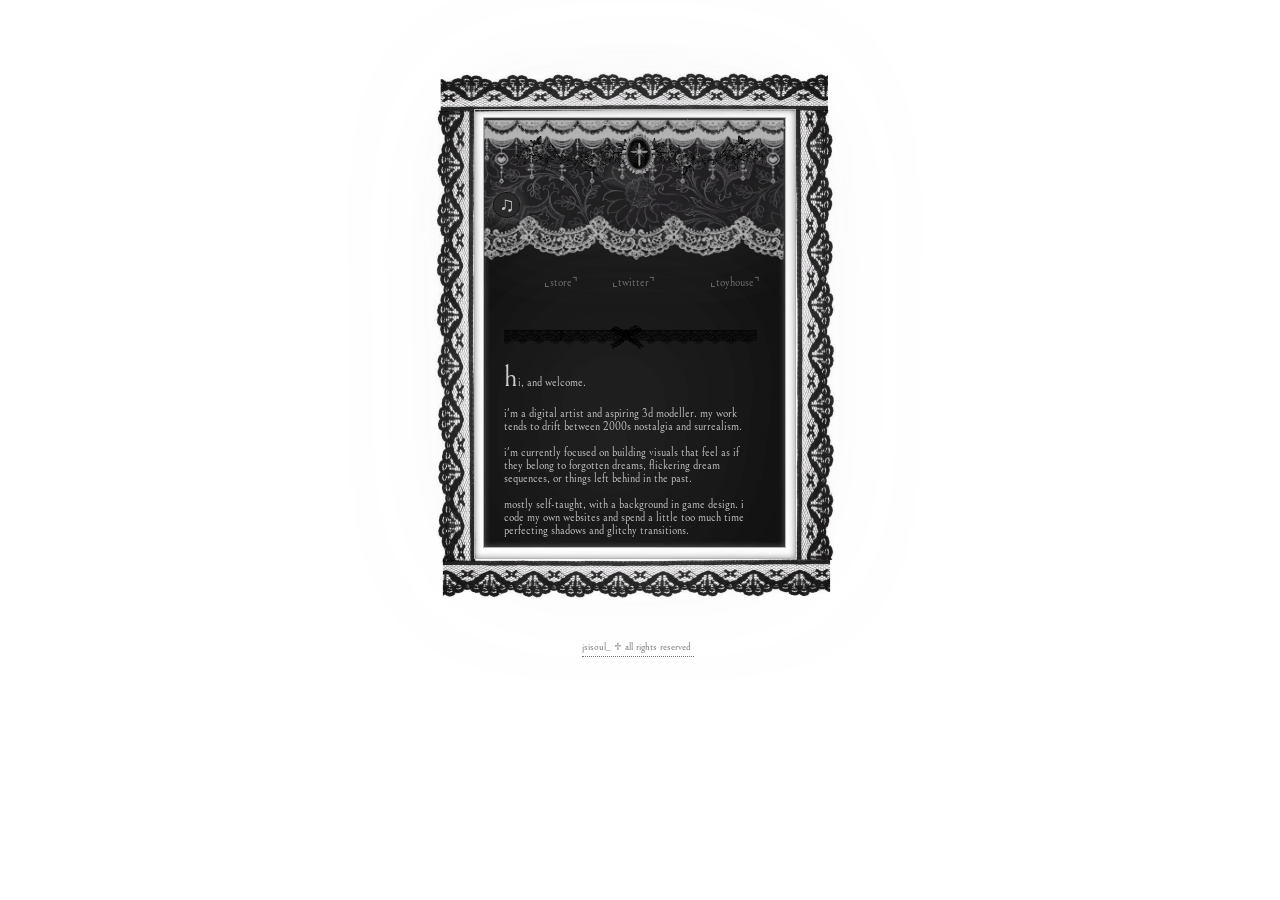
<file: index.html>
<!DOCTYPE html>
<html>
  
  <head>
    
    <title>ᵅᵇᵒᵘᵗ ᘝ</title>
    <link rel="shortcut icon" type="image/gif" href="aboutmeicon.png">

    <meta http-equiv="Content-Type" content="text/html; charset=utf-8">
    <meta http-equiv="X-UA-Compatible" content="IE=edge, chrome=1">
    
    <link rel="stylesheet" href="index.css" />
    <link rel="preconnect" href="https://fonts.googleapis.com" />
    <link rel="preconnect" href="https://fonts.gstatic.com" crossorigin />
    <link
      href="https://fonts.googleapis.com/css2?family=Roboto:wght@100;400;700&display=swap"
      rel="stylesheet"
    />

    <script type="text/javascript" language="JavaScript">
			function click(e){
				document.getElementById("teste").innerHTML = "";
				var menu = document.getElementById("context_menu");
				var mouseEvent = e || event;
				if (mouseEvent.button == 2 || mouseEvent.button == 3) {
					mostrar(mouseEvent);
					menu.onmouseout = function(e){
						var mouseEvent = e || event;
						var element = mouseEvent.relatedTarget || mouseEvent.toElement; 
						if (element.nodeName != "LI") {
							mouseEvent.toElement;
						}
					};
				}
				if (mouseEvent.button == 0 || mouseEvent.button == 1) {
					esconder();
				}
			}
			
			document.onmousedown = click;
			document.oncontextmenu = function(){
				return false
			};
			function mostrar(e){
				var menu = document.getElementById("context_menu");
				menu.style.display = "block";
				menu.style.top = e.pageY + 5 + "px";
				menu.style.left = e.pageX + 5 + "px";
			}
			
			function esconder(){
				setTimeout(function(){
					var menu = document.getElementById("context_menu");
					menu.style.display = "none"
				}, 100);
			}
			
		</script>
		    <script type="text/javascript">
     if(navigator.userAgent.match(/Mobile|Windows Phone|Lumia|Android|iPhone|iPod|Blackberry|PlayBook|BB10|Opera Mini|\bCrMo\/|Opera Mobi/i) ){
        location.replace("mobile.html");
      }
    </script>
   
  </head>

  <body oncontextmenu="return false" ondragstart="return false">
    <div id="everything">
    <div id="teste"></div>
	<div class="links">
	<div id="homepage">
		<div id="store">
		<a href="store.html" target="_blank" style="text-decoration: none; color:#414141; width: 174px;">
			⌞store⌝
	</a>
	</div>
	</div>
	<div id="twitter">
		<a href="https://x.com/jsisoul_" target="_blank" style="text-decoration: none; color:#414141; width: 174px;">
			⌞twitter⌝
		</a>
	</div>
	<div id="tumblr">
		<a href="https://www.tumblr.com/jsisoul" target="_blank" style="text-decoration: none; color:#414141; width: 174px;">
			⌞tumblr⌝
		</a>
	</div>
	<div id="toyhouse">
		<a href="https://toyhou.se/jsisoul_/bulletins" target="_blank" style="text-decoration: none; color:#414141; width: 174px;">
			⌞toyhouse⌝
		</a>
	</div>
	</div>
	<div id="textcontainer">
		<div id="banner2">
			<img src="banner2.png">
		</div>
		<div id="text1">
			<span id="firstletter">h</span>i, and welcome.
			<br> <br>
			i'm a digital artist and aspiring 3d modeller. my work tends to drift between 2000s nostalgia and surrealism.
			<br> <br>
			i'm currently focused on building visuals that feel as if they belong to forgotten dreams, flickering dream sequences, or things left behind in the past.
			<br> <br>
			mostly self-taught, with a background in game design. i code my own websites and spend a little too much time perfecting shadows and glitchy transitions.
			<br> <br>
			commissions are closed for now, but feel free to explore. 
			<br> <br>
			thank you for visiting.
		</div>
	</div>
	<div id="musicplayer" class="player1010">
		♫
	</div>
	<audio id="myplaylist" src="https://files.catbox.moe/h9qn3r.mp3"></audio>
	<script src="musicbox2.js"></script>
	<div id="border1">
		<img src="borderyay.png">
	</div>
	<div id="border2">
		<img src="borderyay.png">
	</div>
	<div id="border3">
		<img src="borderyay.png">
	</div>
	<div id="border4">
		<img src="borderyay.png">
	</div>
    <div class="container1"></div>
    <div class="container2">
        <div class="container3">
			<div id="header2">
			
			</div>
			<div id="banner1">
				<img src="b12.webp">
			</div>
			<div id="header1">
				<img src="header1212.png">
			</div>
		</div>
    </div>
    <div id="context_menu">
    </div>
    <div id="credits" style="text-decoration: none; border-bottom: 1px dotted #414141; padding-bottom: 5px; color:#414141; width: 174px;">
		jsisoul_ ♱ all rights reserved
	</div>
  </body>
  </html>
</file>
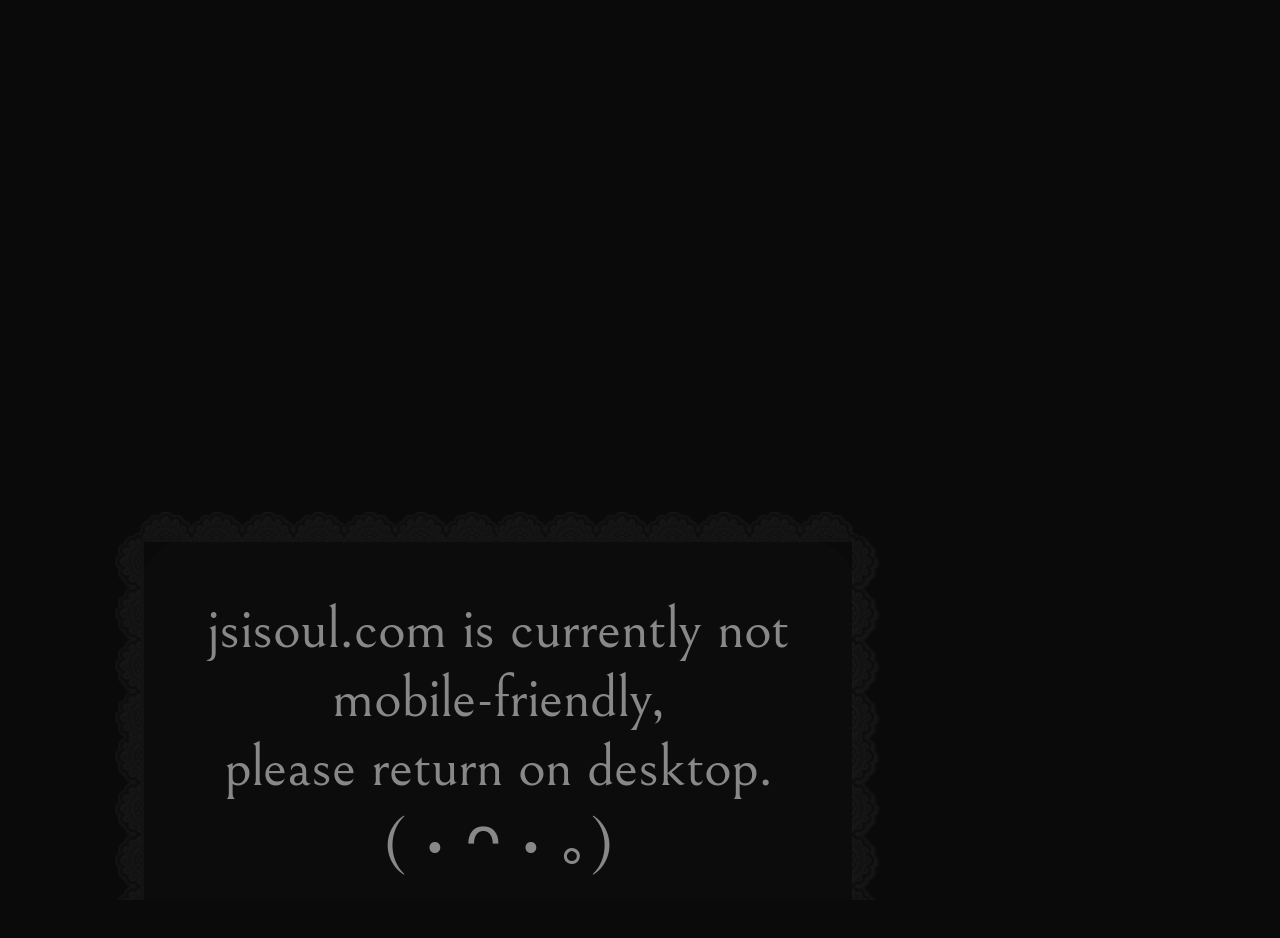
<file: mobile.html>
<!DOCTYPE html>
<html>
  
  <head>
    
    <title>ᵐᵒᵇᶦˡᵉ</title>
    <link rel="shortcut icon" type="image/gif" href="aboutmeicon.png">

    <meta http-equiv="Content-Type" content="text/html; charset=utf-8">
    <meta http-equiv="X-UA-Compatible" content="IE=edge, chrome=1">
    
    <link rel="stylesheet" href="mobile.css" />
    <link rel="preconnect" href="https://fonts.googleapis.com" />
    <link rel="preconnect" href="https://fonts.gstatic.com" crossorigin />
    <link
      href="https://fonts.googleapis.com/css2?family=Roboto:wght@100;400;700&display=swap"
      rel="stylesheet"
    />

    <script type="text/javascript" language="JavaScript">
			function click(e){
				document.getElementById("teste").innerHTML = "";
				var menu = document.getElementById("context_menu");
				var mouseEvent = e || event;
				if (mouseEvent.button == 2 || mouseEvent.button == 3) {
					mostrar(mouseEvent);
					menu.onmouseout = function(e){
						var mouseEvent = e || event;
						var element = mouseEvent.relatedTarget || mouseEvent.toElement; 
						if (element.nodeName != "LI") {
							mouseEvent.toElement;
						}
					};
				}
				if (mouseEvent.button == 0 || mouseEvent.button == 1) {
					esconder();
				}
			}
			
			document.onmousedown = click;
			document.oncontextmenu = function(){
				return false
			};
			function mostrar(e){
				var menu = document.getElementById("context_menu");
				menu.style.display = "block";
				menu.style.top = e.pageY + 5 + "px";
				menu.style.left = e.pageX + 5 + "px";
			}
			
			function esconder(){
				setTimeout(function(){
					var menu = document.getElementById("context_menu");
					menu.style.display = "none"
				}, 100);
			}
			
		</script>
   
  </head>

  <body oncontextmenu="return false" ondragstart="return false">
    <div id="everything">
    <div id="teste"></div>
    <div class="text1" 
		style="
           position: fixed;
           top: 670px;
           left: 378px;
		   transform: scale(3)">
        jsisoul.com is currently not mobile-friendly,
        <br> please return on desktop.
        <br> ( • ᴖ • ｡)
    </div>
  </body>
  </html>
</file>
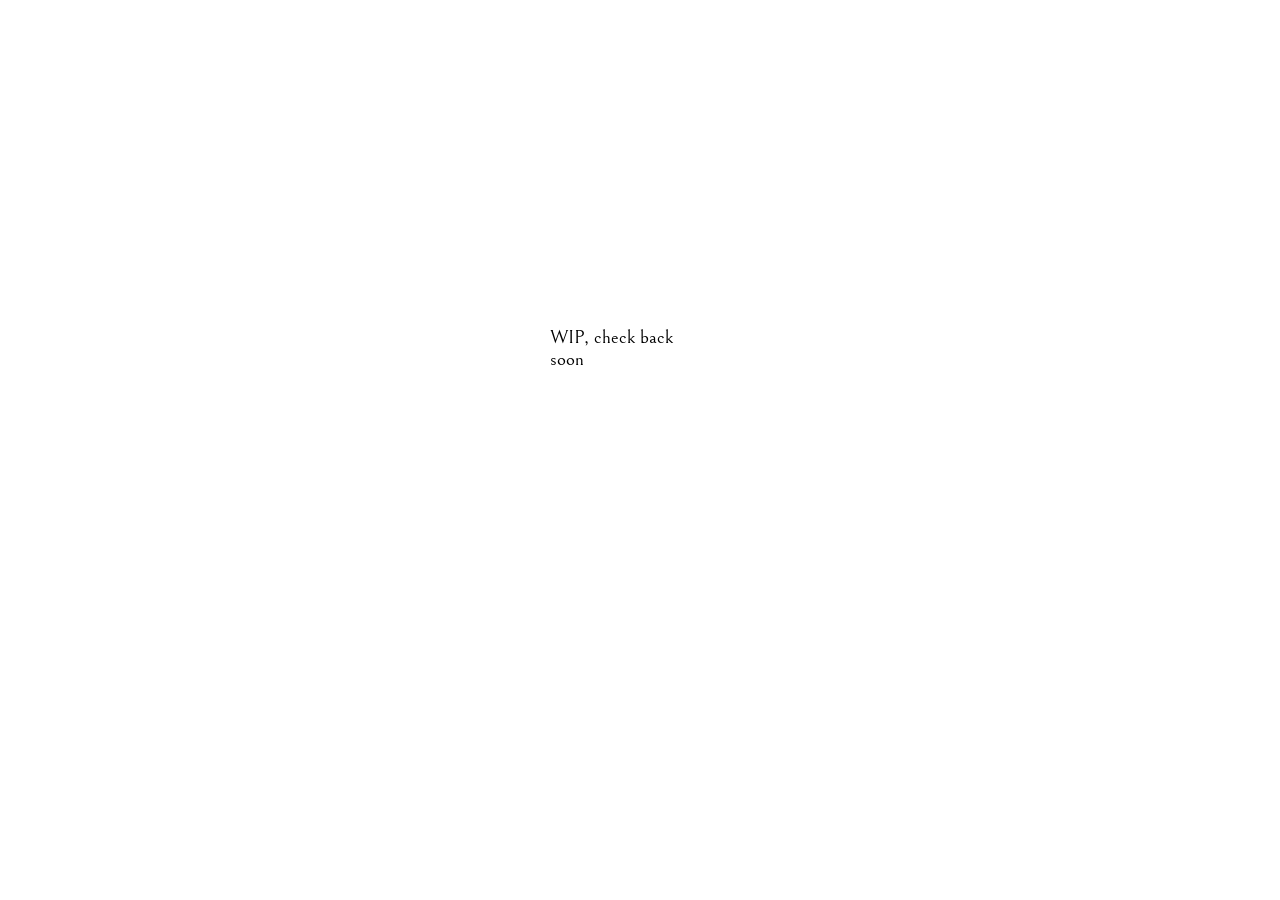
<file: portfolio.html>
<!DOCTYPE html>
<html>
  
  <head>
    
    <title>𝒶𝓇𝒸𝒽𝒾𝓋𝑒</title>
    <link rel="shortcut icon" type="image/gif" href="aboutmeicon.png">

    <meta http-equiv="Content-Type" content="text/html; charset=utf-8">
    <meta http-equiv="X-UA-Compatible" content="IE=edge, chrome=1">
    
    <link rel="stylesheet" href="portfolio.css" />
    <link rel="preconnect" href="https://fonts.googleapis.com" />
    <link rel="preconnect" href="https://fonts.gstatic.com" crossorigin />
    <link
      href="https://fonts.googleapis.com/css2?family=Roboto:wght@100;400;700&display=swap"
      rel="stylesheet"
    />

    <script type="text/javascript" language="JavaScript">
			function click(e){
				document.getElementById("teste").innerHTML = "";
				var menu = document.getElementById("context_menu");
				var mouseEvent = e || event;
				if (mouseEvent.button == 2 || mouseEvent.button == 3) {
					mostrar(mouseEvent);
					menu.onmouseout = function(e){
						var mouseEvent = e || event;
						var element = mouseEvent.relatedTarget || mouseEvent.toElement; 
						if (element.nodeName != "LI") {
							mouseEvent.toElement;
						}
					};
				}
				if (mouseEvent.button == 0 || mouseEvent.button == 1) {
					esconder();
				}
			}
			
			document.onmousedown = click;
			document.oncontextmenu = function(){
				return false
			};
			function mostrar(e){
				var menu = document.getElementById("context_menu");
				menu.style.display = "block";
				menu.style.top = e.pageY + 5 + "px";
				menu.style.left = e.pageX + 5 + "px";
			}
			
			function esconder(){
				setTimeout(function(){
					var menu = document.getElementById("context_menu");
					menu.style.display = "none"
				}, 100);
			}
			
		</script>
		    <script type="text/javascript">
     if(navigator.userAgent.match(/Mobile|Windows Phone|Lumia|Android|iPhone|iPod|Blackberry|PlayBook|BB10|Opera Mini|\bCrMo\/|Opera Mobi/i) ){
        location.replace("mobile.html");
      }
    </script>
   
  </head>

  <body oncontextmenu="return false" ondragstart="return false">
    <div id="everything">
   <div class="WIP">
	WIP, check back soon
   </div>
  </body>
  </html>
</file>
<file: index.css>
@font-face{
    font-family: "bellefair";
    src: url('Bellefair-Regular.ttf')
}

@font-face{
    font-family: "adinekir";
     src: url('adinekir.ttf')
}

@font-face{
    font-family: "blackrose";
     src: url('BlackRoseGothic-Free-BF672d8ad1746f0.ttf')
}


a:-webkit-any-link{
    cursor: url(blackcursor13.png), pointer;
}

::selection{
   text-shadow: 0 0 2px #393939;color:#393939 
}

::-moz-selection{
   text-shadow: 0 0 2px #393939;color:#393939
}



#title111{
    z-index: 5;
    position: absolute;
    font-family: 'blackrose';
    font-size: 42px;
    width: 400px;
    top: 220px;
    left: 1280px;
    color:#000000be;
    text-shadow: #7070707e 1px 0 10px;
    -webkit-text-stroke-width: 2px;
    -webkit-text-stroke-color: black;
}

#banner1{
    position: absolute;
    z-index: 1;
    top: 20px;
    left: 44px;
}

.container2{
    position: absolute;
    top: 260px;
    left: 1080px;
    height: 700px;
    width: 500px;
    background-image: url('https://i.pinimg.com/736x/47/ee/c7/47eec7809b508ab57cb73314596f1c04.jpg') ;
    filter: brightness(.4) grayscale(10%);
    background-size: 100%;
    border: 2px solid #ffffff;
    box-shadow: 0px 0px 10px inset #00000073;
}

.container3{
    z-index: 1;
    position: absolute;
    top: 12px;
    left: 13px;
    height: 670px;
    width: 470px;
    background-color: #181818;
    border: 2px solid #ffffff;
    box-shadow: 0px 0px 10px inset #ffffff73;
    filter: drop-shadow(0 0 100px rgba(255, 255, 255, 0.169));
}

#border1{
    position: absolute;
    top: 549px;
    left: 686px;
    filter: grayscale(90%);
    transform: rotate(90deg) scale(.978,.7);
}

#border2{
    position: absolute;
    top: 548px;
    left: 1260px;
    filter: grayscale(90%);
    transform: rotate(-90deg) scale(.976,.7);
}

#border3{
    position: absolute;
    top: 936px;
    left: 974px;
    filter: grayscale(90%);
    transform:  scale(.84,.7);
}

#border4{
    position: absolute;
    top: 162px;
    left: 971px;
    filter: grayscale(90%);
    transform:  rotate(180deg) scale(.84,.7);
}

#header1{
    transform: scale(.73,.7);
    position: absolute;
    left: -86px;
    top: -53px;
    filter: drop-shadow(0 0 100px rgba(255, 255, 255, 0.158));
}

#header2{
    position: absolute;
    z-index: 4;
    height: 20px;
    width: 470px;
    background-image: url('sparklesyay.webp');
}

body{
   background-image: url('https://files.catbox.moe/xm2bpn.png');
   background-size: 30px;
   filter: brightness(1.75);
   width: 100vw;
   height: 100vh;
   margin: 0;
   overflow-y: hidden;
   overflow-x: hidden;
}

#musicplayer{
    z-index: 100000;
    position: absolute;
    color:#757474;;
    top: 390px;
    left: 1110px;
    font-size: 32px;
    background-color: #181818;
    width: 40px;
    text-align: center;
    border-radius: 50%;
    border: 2px dotted #000000;
    filter: drop-shadow(0 0 10px rgba(255, 255, 255, 0.151));
    cursor: url(blackcursor13.png), pointer;
}

#musicplayer:hover{
    transform: scale(1.04);
}

#credits{
    position: absolute;
    left: 1250px;
    top: 1090px;
    font-size: 16px;
    width: 300px;
}

.links{
    position: absolute;
    left: 110px;
}

#homepage{
    z-index: 5;
    position: absolute;
    top: 520px;
    left: 1080px;
    width: 20px;
    font-size: 18px;
}

#store:hover{
     transform: scale(1.04); 
}

#twitter{
    z-index: 5;
    position: absolute;
    top: 520px;
    left: 1186px;
    font-size: 18px;
}

#twitter:hover{
    transform: scale(1.04);
 }

 #portfolio{
    z-index: 5;
    position: absolute;
    top: 520px;
    left: 1292px;
    font-size: 18px;
}

#portfolio:hover{
    transform: scale(1.04);
 }

 #toyhouse{
    z-index: 5;
    position: absolute;
    top: 520px;
    left: 1340px;
    font-size: 18px;
}

#toyhouse:hover{
    transform: scale(1.04);
 }

 #text1{
    margin-top: -100px;
    color:#757474;
    font-size: 18px;
 }

 #text2{
    margin-top: -110px;
    color:#757474;
    font-size: 18px;
 }

 #text3{
    margin-top: -110px;
    color:#757474;
    font-size: 18px;
 }

 #firstletter{
    font-size: 46px;
 }

 #rest{
    font-size: 22px;
 }

 #textcontainer{
    z-index: 10;
    position: absolute;
    top: 560px;
    left: 1127px;
    height: 375px;
    width: 400px;
    background-color: #be959500;
    overflow-y: auto;
    overflow-x: hidden;
    padding-right: 10px;
    filter: drop-shadow(0 0 100px rgba(255, 255, 255, 0.452));
 }


 #textcontainer::-webkit-scrollbar {
    width: 4px;
} 

#textcontainer::-webkit-scrollbar-track{
    background-image: url('testing.jpg');
    background-size: 100;
    z-index: 5;
}
    
#textcontainer::-webkit-scrollbar-thumb{
    background-color:#000000;
    z-index: 10;
}

#banner2{
    transform: scale(.2);
    margin-top: -80px;
    margin-left: -290px;
}

 #diary{
    z-index: 5;
    position: absolute;
    top: 520px;
    left: 1424px;
    font-size: 18px;
    width: 300px;
}

#diary:hover{
    transform: scale(1.04);
 }

html {
    -webkit-text-size-adjust: 100%;
    text-size-adjust: 100%;
    cursor: url(blackcursor12.png), auto;
    font-family:'bellefair';
    font-weight: 500;
    font-size: 20px;
    width: 100vw;
    height: 100vh;
    overflow-y: hidden;
    overflow-x: hidden;
}

#everything{
    position: fixed;
    margin-top: 50px;
}

/*ipad/tablet screens*/


@media screen and (min-width: 800px) and (orientation: landscape){
    #everything { position: absolute; zoom: 40%;
    left:-320px;
    top:-120px; }
    #text { 
        overflow: auto; 
        overflow: scroll; 
    }
    #text111{
        -webkit-text-size-adjust: 145%;
        text-size-adjust: 145%;
        line-height: 10px !important;
        opacity: 90% !important;
    }
    #context_menu{
        line-height: 24px !important;
    }
}

@media screen and (min-width: 900px) and (orientation: landscape){
    #everything { position: absolute; zoom: 50%;
    left:-400px;
    top:-100px; }
    #text { 
        overflow: auto; 
        overflow: scroll; 
    }
    #text111{
        -webkit-text-size-adjust: 145%;
        text-size-adjust: 145%;
        line-height: 10px !important;
        opacity: 90% !important;
    }
    #context_menu{
        line-height: 24px !important;
    }
}

@media screen and (min-width: 1000px) and (orientation: landscape){
    #everything { position: absolute; zoom: 56%;
    left:-420px;
    top:-200px; }
    #text { 
        overflow: auto; 
        overflow: scroll; 
    }
    #text111{
        -webkit-text-size-adjust: 145%;
        text-size-adjust: 145%;
        line-height: 10px !important;
        opacity: 90% !important;
    }
    #context_menu{
        line-height: 24px !important;
    }
}

/*mobile screens*/

@supports not (-webkit-touch-callout: none) {
    @media screen and (min-width: 1px) and (max-width: 428px) and (orientation: portrait){
    #everything { position: absolute; zoom: 34%;
    left:1300px;
    top:-220px;
    -webkit-transform: rotate(90deg);
    -moz-transform: rotate(90deg);
    -o-transform: rotate(90deg);
    -ms-transform: rotate(90deg);
    transform: rotate(90deg); 
  }
    #text { 
        overflow: auto; 
        overflow: scroll; 
    }
    #text111{
        -webkit-text-size-adjust: 145%;
        text-size-adjust: 145%;
        line-height: 10px !important;
        opacity: 90% !important;
    }
    #context_menu{
        line-height: 24px !important;
    }
}}


/*monitors*/

@media screen and (min-width: 1200px) and (orientation: landscape){
    #everything { 
    position: absolute; 
    zoom: 64%;
    left:-340px;
    top:-140px; }
    #text { 
        overflow: auto; 
        overflow: scroll; 
    }
    #text111{
        -webkit-text-size-adjust: 145%;
        text-size-adjust: 145%;
        line-height: 10px !important;
        opacity: 90% !important;
    }
    #context_menu{
        line-height: 24px !important;
    }
}

@media screen and (min-width: 1300px) and (orientation: landscape){
    #everything { 
    position: absolute; 
    zoom: 70%;
    left:-380px;
    top:-160px; }
    #text { 
        overflow: auto; 
        overflow: scroll; 
    }
    #text111{
        -webkit-text-size-adjust: 145%;
        text-size-adjust: 145%;
        line-height: 10px !important;
        opacity: 90% !important;
    }
    #context_menu{
        line-height: 24px !important;
    }
}

@media screen and (min-width: 1400px) and (orientation: landscape){
    #everything { position: absolute; zoom: 80%;
    left:-420px;
    top:-140px; }
    #text { 
        overflow: auto; 
        overflow: scroll; 
    }
    #text111{
        -webkit-text-size-adjust: 145%;
        text-size-adjust: 145%;
        line-height: 10px !important;
        opacity: 90% !important;
    }
    #context_menu{
        line-height: 24px !important;
    }
}

@media screen and (min-width: 1600px) and (orientation: landscape){
    #everything { position: absolute; zoom: 84%;
    left:-400px;
    top:-200px; }
    #text { 
        overflow: auto; 
        overflow: scroll; 
    }
    #text111{
        -webkit-text-size-adjust: 145%;
        text-size-adjust: 145%;
        line-height: 10px !important;
        opacity: 90% !important;
    }
    #context_menu{
        line-height: 24px !important;
    }
}

@media screen and (min-width: 1680px) and (orientation: landscape){
    #everything { position: absolute; zoom: 90%;
    left:-380px;
    top:-120px; }
    #text { 
        overflow: auto; 
        overflow: scroll; 
    }
    #text111{
        -webkit-text-size-adjust: 145%;
        text-size-adjust: 145%;
        line-height: 10px !important;
        opacity: 90% !important;
    }
    #context_menu{
        line-height: 24px !important;
    }
}

    
@media screen and (min-width: 1700px) and (orientation: landscape){
    #everything { position: absolute; zoom: 100%;
    left:-340px;
    top:-80px; }
    #text { 
        overflow: auto; 
        overflow: scroll; 
    }
    #text111{
        -webkit-text-size-adjust: 145%;
        text-size-adjust: 145%;
        line-height: 10px !important;
    }
    #context_menu{
        line-height: 24px !important;
    }
}

@media screen and (min-width: 1900px) and (orientation: landscape){
    #everything { position: absolute; zoom: 98%;
    left:-360px;
    top:-180px; }
    #text { 
        overflow: auto; 
        overflow: scroll; 
    }
    #text111{
        -webkit-text-size-adjust: 145%;
        text-size-adjust: 145%;
        line-height: 10px !important;
    }
    #context_menu{
        line-height: 24px !important;
    }
}

/*around my monitor size*/

@media screen and (min-width: 2000px) and (orientation: landscape){
    #everything { 
        position: absolute;
        zoom: 90%;
        top: -100px;
        left: -180px; }
    #text { 
        overflow: auto; 
        overflow: scroll; 
    }
    #text111{
        -webkit-text-size-adjust: 145%;
        text-size-adjust: 145%;
        line-height: 10px !important;
    }
    #context_menu{
        line-height: 24px !important;
    }
}

@media screen and (min-width: 2200px) and (orientation: landscape){
    #everything { 
        position: absolute;
        zoom: 90%;
        top: -100px;
        left: -100px; }
    #text { 
        overflow: auto; 
        overflow: scroll; 
    }
    #text111{
        -webkit-text-size-adjust: 145%;
        text-size-adjust: 145%;
        line-height: 10px !important;
    }
    #context_menu{
        line-height: 24px !important;
    }
}

@media screen and (min-width: 2500px) and (orientation: landscape){
    #everything { 
        position: absolute;
        zoom: 100%;
        top: -40px;
        left: -20px; }
    #text { 
        overflow: auto; 
        overflow: scroll; 
    }
    #text111{
        -webkit-text-size-adjust: 145%;
        text-size-adjust: 145%;
        line-height: 10px !important;
    }
    #context_menu{
        line-height: 24px !important;
    }
}

    @media screen and (min-width: 3000px) and (orientation: landscape){
    #everything { position: absolute; zoom: 260%;
    left:240px;
    top:80px; }
    #text { 
        overflow: auto; 
        overflow: scroll; 
    }
    #text111{
        -webkit-text-size-adjust: 145%;
        text-size-adjust: 145%;
        line-height: 10px !important;
    }
    #context_menu{
        line-height: 24px !important;
    }
} 


/* tv monitors for some reason*/

@media screen and (max-width:640px) and (orientation: landscape){
    #everything { 
        position: absolute;
        zoom: 40%;
        top: -100px;
        left: -540px; }
    #text { 
        overflow: auto; 
        overflow: scroll; 
    }
    #text111{
        -webkit-text-size-adjust: 145%;
        text-size-adjust: 145%;
        line-height: 10px !important;
        opacity: 90% !important;
    }
    #context_menu{
        line-height: 24px !important;
    }
}

@media screen and (min-width:3840px) and (orientation: landscape){
            #everything { 
                position: absolute;
                zoom: 190%;
                top: -160px;
                left: -320px; }
            #text { 
                overflow: auto; 
                overflow: scroll; 
            }
            #text111{
                -webkit-text-size-adjust: 145%;
                text-size-adjust: 145%;
                line-height: 10px !important;
                opacity: 80% !important;
            }
            #context_menu{
                line-height: 24px !important;
            }
            
}

@media screen and (min-width:7000px) and (orientation: landscape){
                #everything { 
                    position: absolute;
                    zoom: 200%;
                    top: -180px;
                    left: 480px; }
                #text { 
                    overflow: auto; 
                    overflow: scroll; 
                }
                #text111{
                    -webkit-text-size-adjust: 145%;
                    text-size-adjust: 145%;
                    line-height: 10px !important;
                    opacity: 80% !important;
                }
                #context_menu{
                    line-height: 24px !important;
                }
}
</file>
<file: mobile.css>
@font-face{
    font-family: "bellefair";
    src: url('Bellefair-Regular.ttf')
}

@font-face{
    font-family: "adinekir";
     src: url('adinekir.ttf')
}

@font-face{
    font-family: "blackrose";
     src: url('BlackRoseGothic-Free-BF672d8ad1746f0.ttf')
}


a:-webkit-any-link{
    cursor: url(blackcursor13.png), pointer;
}

::selection{
   text-shadow: 0 0 2px #393939;color:#393939 
}

::-moz-selection{
   text-shadow: 0 0 2px #393939;color:#393939
}

.text1{
    position: fixed;
    padding: 10px;
    width: 200px;
    text-align: center;
    color:#4e4e4e;
    background-color: #070707;
    border: 10px solid transparent;
    border-image: url('lace-border-box-blk.png') 20 round;
    border-image-outset: 8px;
    border-radius: 20px;
    transform: scale(2);
}


body{
   background-color: #0a0a0a;
   background-size: 30px;
   filter: brightness(1.75);
   width: 100vw;
   height: 100vh;
   margin: 0;
   overflow-y: hidden;
   overflow-x: hidden;
}

html {
    -webkit-text-size-adjust: 100%;
    text-size-adjust: 100%;
    cursor: url(blackcursor12.png), auto;
    font-family:'bellefair';
    font-weight: 500;
    font-size: 20px;
    width: 100vw;
    height: 100vh;
    overflow-y: hidden;
    overflow-x: hidden;
}
</file>
<file: portfolio.css>
@font-face{
    font-family: "bellefair";
    src: url('Bellefair-Regular.ttf')
}

@font-face{
    font-family: "adinekir";
     src: url('adinekir.ttf')
}

@font-face{
    font-family: "blackrose";
     src: url('BlackRoseGothic-Free-BF672d8ad1746f0.ttf')
}


a:-webkit-any-link{
    cursor: url(blackcursor13.png), pointer;
}

::selection{
   text-shadow: 0 0 2px #393939;color:#393939 
}

::-moz-selection{
   text-shadow: 0 0 2px #393939;color:#393939
}


.WIP{
    position: absolute;
    left: 1200px;
    top: 600px;
    width: 250px;
    font-size: 30px;
}


body{
   background-image: url('https://files.catbox.moe/xm2bpn.png');
   background-size: 30px;
   filter: brightness(1.75);
   width: 100vw;
   height: 100vh;
   margin: 0;
   overflow-y: hidden;
   overflow-x: hidden;
}

html {
    -webkit-text-size-adjust: 100%;
    text-size-adjust: 100%;
    cursor: url(blackcursor12.png), auto;
    font-family:'bellefair';
    font-weight: 500;
    font-size: 20px;
    width: 100vw;
    height: 100vh;
    overflow-y: hidden;
    overflow-x: hidden;
}

#everything{
    position: fixed;
    margin-top: 50px;
}

/*ipad/tablet screens*/


@media screen and (min-width: 800px) and (orientation: landscape){
    #everything { position: absolute; zoom: 40%;
    left:-320px;
    top:-120px; }
    #text { 
        overflow: auto; 
        overflow: scroll; 
    }
    #text111{
        -webkit-text-size-adjust: 145%;
        text-size-adjust: 145%;
        line-height: 10px !important;
        opacity: 90% !important;
    }
    #context_menu{
        line-height: 24px !important;
    }
}

@media screen and (min-width: 900px) and (orientation: landscape){
    #everything { position: absolute; zoom: 50%;
    left:-400px;
    top:-100px; }
    #text { 
        overflow: auto; 
        overflow: scroll; 
    }
    #text111{
        -webkit-text-size-adjust: 145%;
        text-size-adjust: 145%;
        line-height: 10px !important;
        opacity: 90% !important;
    }
    #context_menu{
        line-height: 24px !important;
    }
}

@media screen and (min-width: 1000px) and (orientation: landscape){
    #everything { position: absolute; zoom: 56%;
    left:-420px;
    top:-200px; }
    #text { 
        overflow: auto; 
        overflow: scroll; 
    }
    #text111{
        -webkit-text-size-adjust: 145%;
        text-size-adjust: 145%;
        line-height: 10px !important;
        opacity: 90% !important;
    }
    #context_menu{
        line-height: 24px !important;
    }
}

/*mobile screens*/

@supports not (-webkit-touch-callout: none) {
    @media screen and (min-width: 1px) and (max-width: 428px) and (orientation: portrait){
    #everything { position: absolute; zoom: 34%;
    left:1300px;
    top:-220px;
    -webkit-transform: rotate(90deg);
    -moz-transform: rotate(90deg);
    -o-transform: rotate(90deg);
    -ms-transform: rotate(90deg);
    transform: rotate(90deg); 
  }
    #text { 
        overflow: auto; 
        overflow: scroll; 
    }
    #text111{
        -webkit-text-size-adjust: 145%;
        text-size-adjust: 145%;
        line-height: 10px !important;
        opacity: 90% !important;
    }
    #context_menu{
        line-height: 24px !important;
    }
}}


/*monitors*/

@media screen and (min-width: 1200px) and (orientation: landscape){
    #everything { 
    position: absolute; 
    zoom: 64%;
    left:-340px;
    top:-140px; }
    #text { 
        overflow: auto; 
        overflow: scroll; 
    }
    #text111{
        -webkit-text-size-adjust: 145%;
        text-size-adjust: 145%;
        line-height: 10px !important;
        opacity: 90% !important;
    }
    #context_menu{
        line-height: 24px !important;
    }
}

@media screen and (min-width: 1300px) and (orientation: landscape){
    #everything { 
    position: absolute; 
    zoom: 70%;
    left:-380px;
    top:-160px; }
    #text { 
        overflow: auto; 
        overflow: scroll; 
    }
    #text111{
        -webkit-text-size-adjust: 145%;
        text-size-adjust: 145%;
        line-height: 10px !important;
        opacity: 90% !important;
    }
    #context_menu{
        line-height: 24px !important;
    }
}

@media screen and (min-width: 1400px) and (orientation: landscape){
    #everything { position: absolute; zoom: 80%;
    left:-420px;
    top:-140px; }
    #text { 
        overflow: auto; 
        overflow: scroll; 
    }
    #text111{
        -webkit-text-size-adjust: 145%;
        text-size-adjust: 145%;
        line-height: 10px !important;
        opacity: 90% !important;
    }
    #context_menu{
        line-height: 24px !important;
    }
}

@media screen and (min-width: 1600px) and (orientation: landscape){
    #everything { position: absolute; zoom: 84%;
    left:-400px;
    top:-200px; }
    #text { 
        overflow: auto; 
        overflow: scroll; 
    }
    #text111{
        -webkit-text-size-adjust: 145%;
        text-size-adjust: 145%;
        line-height: 10px !important;
        opacity: 90% !important;
    }
    #context_menu{
        line-height: 24px !important;
    }
}

@media screen and (min-width: 1680px) and (orientation: landscape){
    #everything { position: absolute; zoom: 90%;
    left:-380px;
    top:-120px; }
    #text { 
        overflow: auto; 
        overflow: scroll; 
    }
    #text111{
        -webkit-text-size-adjust: 145%;
        text-size-adjust: 145%;
        line-height: 10px !important;
        opacity: 90% !important;
    }
    #context_menu{
        line-height: 24px !important;
    }
}

    
@media screen and (min-width: 1700px) and (orientation: landscape){
    #everything { position: absolute; zoom: 100%;
    left:-340px;
    top:-80px; }
    #text { 
        overflow: auto; 
        overflow: scroll; 
    }
    #text111{
        -webkit-text-size-adjust: 145%;
        text-size-adjust: 145%;
        line-height: 10px !important;
    }
    #context_menu{
        line-height: 24px !important;
    }
}

@media screen and (min-width: 1900px) and (orientation: landscape){
    #everything { position: absolute; zoom: 98%;
    left:-360px;
    top:-180px; }
    #text { 
        overflow: auto; 
        overflow: scroll; 
    }
    #text111{
        -webkit-text-size-adjust: 145%;
        text-size-adjust: 145%;
        line-height: 10px !important;
    }
    #context_menu{
        line-height: 24px !important;
    }
}

/*around my monitor size*/

@media screen and (min-width: 2000px) and (orientation: landscape){
    #everything { 
        position: absolute;
        zoom: 90%;
        top: -100px;
        left: -180px; }
    #text { 
        overflow: auto; 
        overflow: scroll; 
    }
    #text111{
        -webkit-text-size-adjust: 145%;
        text-size-adjust: 145%;
        line-height: 10px !important;
    }
    #context_menu{
        line-height: 24px !important;
    }
}

@media screen and (min-width: 2200px) and (orientation: landscape){
    #everything { 
        position: absolute;
        zoom: 90%;
        top: -100px;
        left: -100px; }
    #text { 
        overflow: auto; 
        overflow: scroll; 
    }
    #text111{
        -webkit-text-size-adjust: 145%;
        text-size-adjust: 145%;
        line-height: 10px !important;
    }
    #context_menu{
        line-height: 24px !important;
    }
}

@media screen and (min-width: 2500px) and (orientation: landscape){
    #everything { 
        position: absolute;
        zoom: 100%;
        top: -40px;
        left: -20px; }
    #text { 
        overflow: auto; 
        overflow: scroll; 
    }
    #text111{
        -webkit-text-size-adjust: 145%;
        text-size-adjust: 145%;
        line-height: 10px !important;
    }
    #context_menu{
        line-height: 24px !important;
    }
}

    @media screen and (min-width: 3000px) and (orientation: landscape){
    #everything { position: absolute; zoom: 260%;
    left:240px;
    top:80px; }
    #text { 
        overflow: auto; 
        overflow: scroll; 
    }
    #text111{
        -webkit-text-size-adjust: 145%;
        text-size-adjust: 145%;
        line-height: 10px !important;
    }
    #context_menu{
        line-height: 24px !important;
    }
} 


/* tv monitors for some reason*/

@media screen and (max-width:640px) and (orientation: landscape){
    #everything { 
        position: absolute;
        zoom: 40%;
        top: -100px;
        left: -540px; }
    #text { 
        overflow: auto; 
        overflow: scroll; 
    }
    #text111{
        -webkit-text-size-adjust: 145%;
        text-size-adjust: 145%;
        line-height: 10px !important;
        opacity: 90% !important;
    }
    #context_menu{
        line-height: 24px !important;
    }
}

@media screen and (min-width:3840px) and (orientation: landscape){
            #everything { 
                position: absolute;
                zoom: 190%;
                top: -160px;
                left: -320px; }
            #text { 
                overflow: auto; 
                overflow: scroll; 
            }
            #text111{
                -webkit-text-size-adjust: 145%;
                text-size-adjust: 145%;
                line-height: 10px !important;
                opacity: 80% !important;
            }
            #context_menu{
                line-height: 24px !important;
            }
            
}

@media screen and (min-width:7000px) and (orientation: landscape){
                #everything { 
                    position: absolute;
                    zoom: 200%;
                    top: -180px;
                    left: 480px; }
                #text { 
                    overflow: auto; 
                    overflow: scroll; 
                }
                #text111{
                    -webkit-text-size-adjust: 145%;
                    text-size-adjust: 145%;
                    line-height: 10px !important;
                    opacity: 80% !important;
                }
                #context_menu{
                    line-height: 24px !important;
                }
}
</file>
